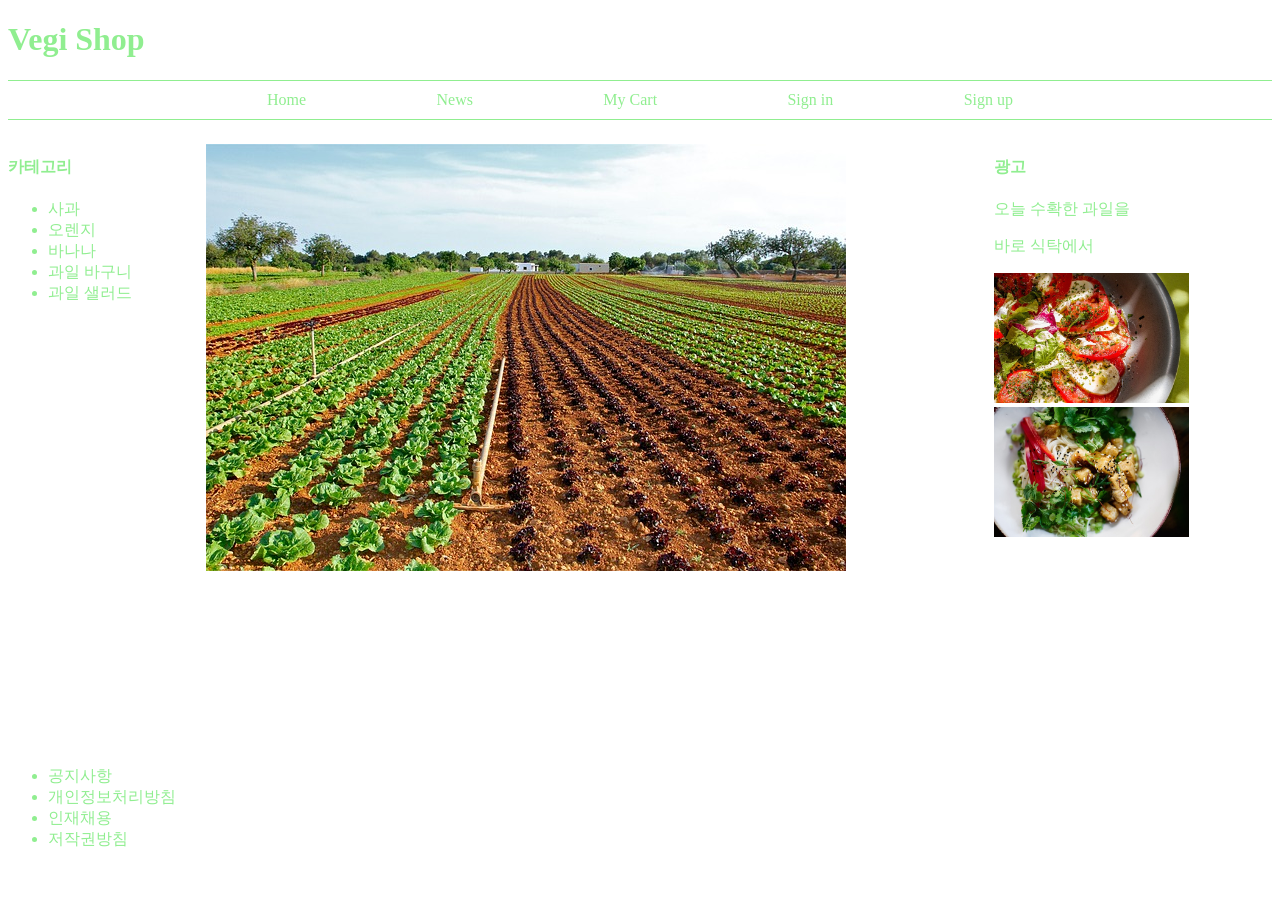
<file: index.html>
<!DOCTYPE html>
<html lang="en">
<head>
    <meta charset="UTF-8">
    <meta name="viewport" content="width=device-width, initial-scale=1.0">
    <title>veggie shop</title>
    <link type="text/css" rel="stylesheet" href="vegetable.css">
</head>
<body>
    <header>
    <h1><a href="#">Vegi Shop</a></h1>
    </header> 

    <nav>
    <ul class="nav">
        <li><a href="#">Home</a></li>
        <li><a href="#">News</a></li>
        <li><a href="#">My Cart</a></li>
        <li><a href="sign in.html" target="_blank">Sign in</a></li>
        <li><a href="#">Sign up</a></li>
    </ul>
    </nav>
    
    <aside id="left">
    <h4>카테고리</h4>
    <ul>
        <li><a href="apple.html" target="iframe1">사과</a></li>
        <li><a href="orange.html" target="iframe1">오렌지</a></li>
        <li><a href="banana.html" target="iframe1">바나나</a></li>
        <li><a href="fruit basket.html" target="iframe1">과일 바구니</a></li>
        <li><a href="saled.html" target="iframe1">과일 샐러드</a></li>
    </ul>
    </aside>  

    <section>
    <iframe name="iframe1" src="main.html" width="100%" height="100%" style="border: 0px;">

    </iframe>
    </section>
    <aside id="right">
    <h4> 광고 </h4>
    <p>오늘 수확한 과일을</p>
    <p>바로 식탁에서</p>
    <img src="image/salad1.jpg" width="70%">
    <img src="image/pasta.jpg" width="70%">


    </aside>

    <footer>
        <ul>
            <li><a href="#">공지사항</a></li>
            <li><a href="#">개인정보처리방침</a></li>
            <li><a href="#">인재채용</a></li>
            <li><a href="#">저작권방침</a></li>
        </ul>
    </footer>
</body>
</html>
</file>
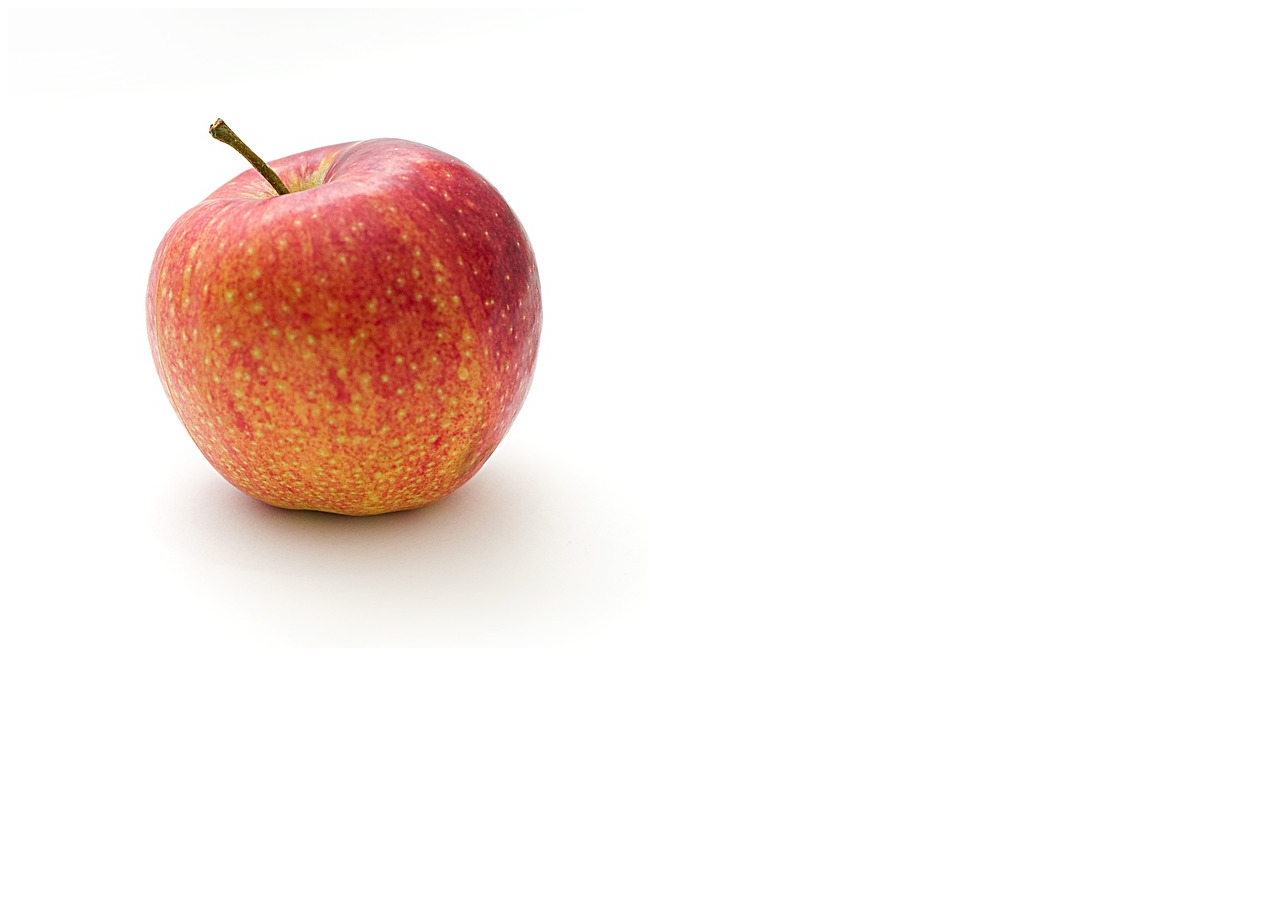
<file: apple.html>
<!DOCTYPE html>
<html lang="en">
<head>
    <meta charset="UTF-8">
    <meta name="viewport" content="width=device-width, initial-scale=1.0">
    <title>Document</title>
    <link type="text/css" rel="stylesheet" href="vegetable.css">
</head>
<body>
    <img src="image/apple.jpg">
</body>
</html>
</file>
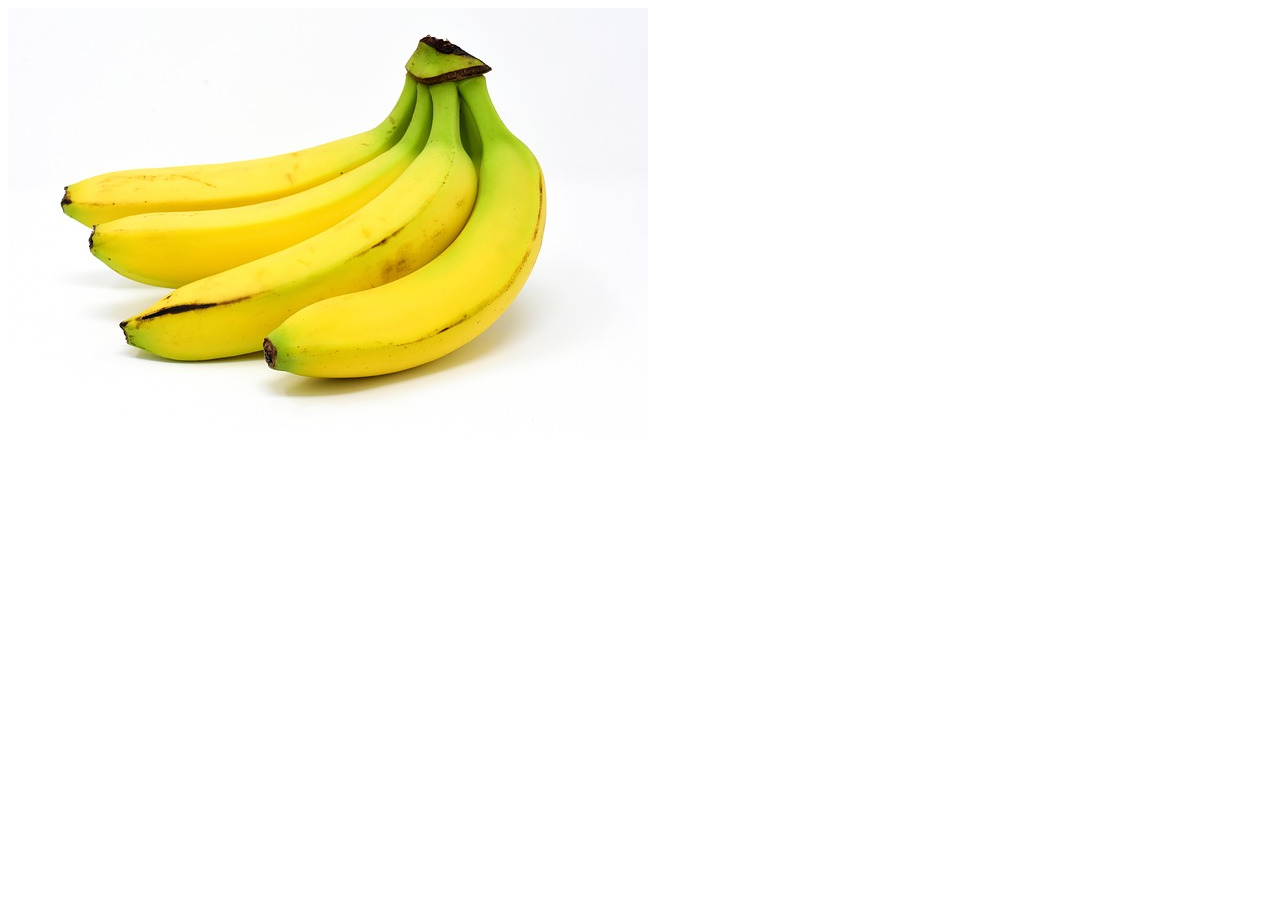
<file: banana.html>
<!DOCTYPE html>
<html lang="en">
<head>
    <meta charset="UTF-8">
    <meta name="viewport" content="width=device-width, initial-scale=1.0">
    <title>Document</title>
    <link type="text/css" rel="stylesheet" href="vegetable.css">
</head>
<body>
    <img src="image/banana.jpg">
</body>
</html>
</file>
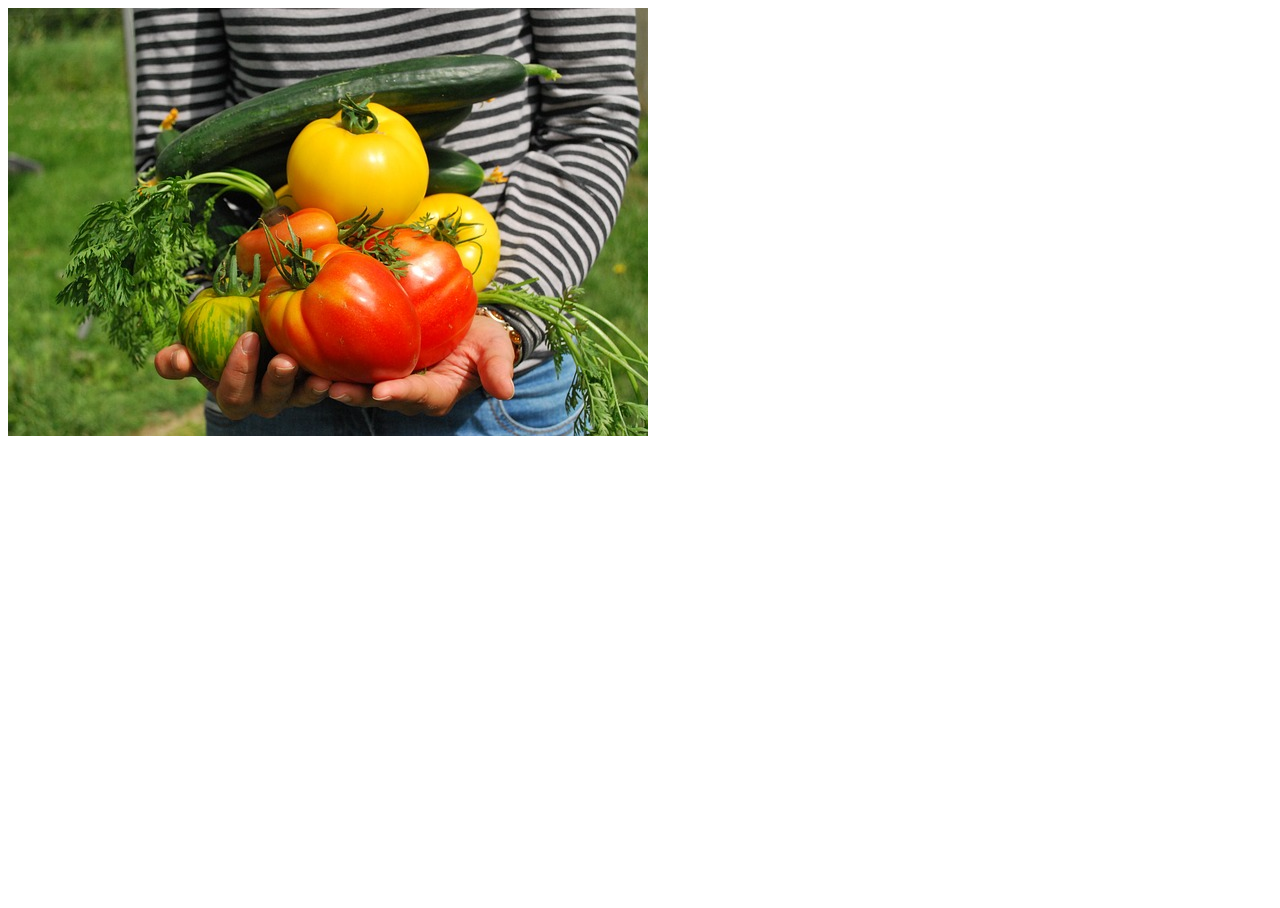
<file: fruit basket.html>
<!DOCTYPE html>
<html lang="en">
<head>
    <meta charset="UTF-8">
    <meta name="viewport" content="width=device-width, initial-scale=1.0">
    <title>Document</title>
    <link type="text/css" rel="stylesheet" href="vegetable.css">
</head>
<body>
    <img src="image/delivery.jpg">
</body>
</html>
</file>
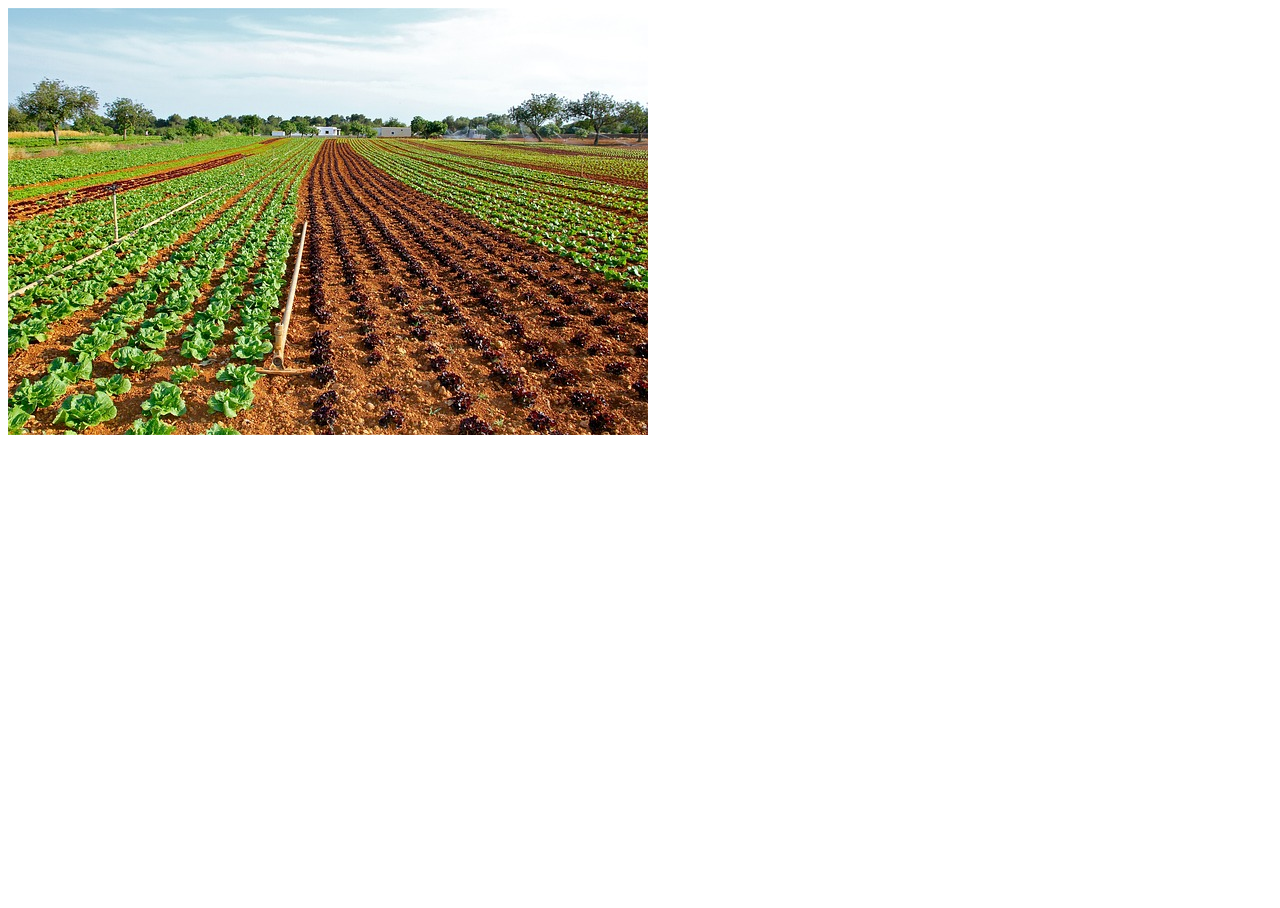
<file: main.html>
<!DOCTYPE html>
<html lang="en">
<head>
    <meta charset="UTF-8">
    <meta name="viewport" content="width=device-width, initial-scale=1.0">
    <title>Document</title>
    <link type="text/css" rel="stylesheet" href="vegetable.css">
</head>
<body>
    <img src="image/farm.jpg">
</body>
</html>
</file>
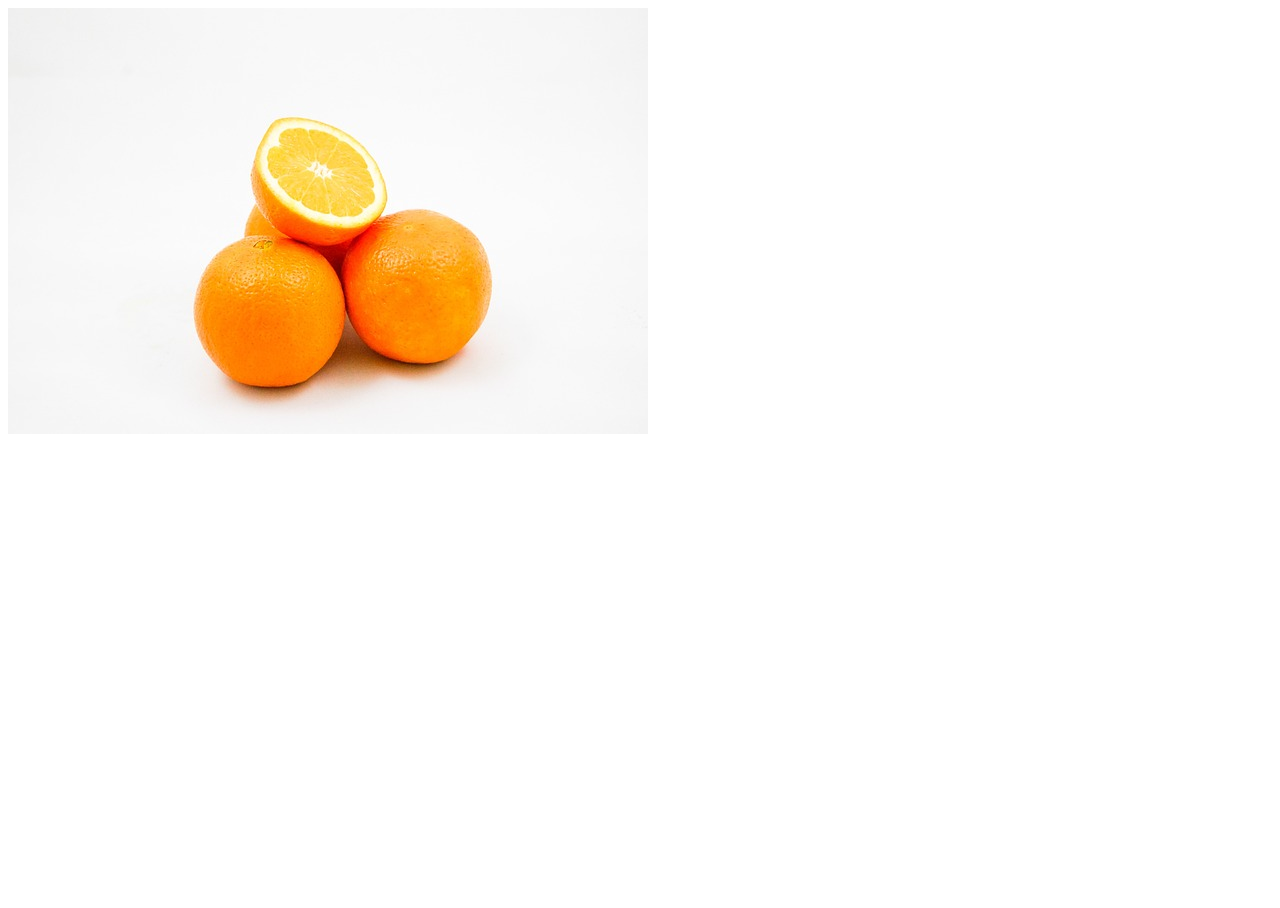
<file: orange.html>
<!DOCTYPE html>
<html lang="en">
<head>
    <meta charset="UTF-8">
    <meta name="viewport" content="width=device-width, initial-scale=1.0">
    <title>Document</title>
    <link type="text/css" rel="stylesheet" href="vegetable.css">
</head>
<body>
    <img src="image/orange.jpg">
</body>
</html>
</file>
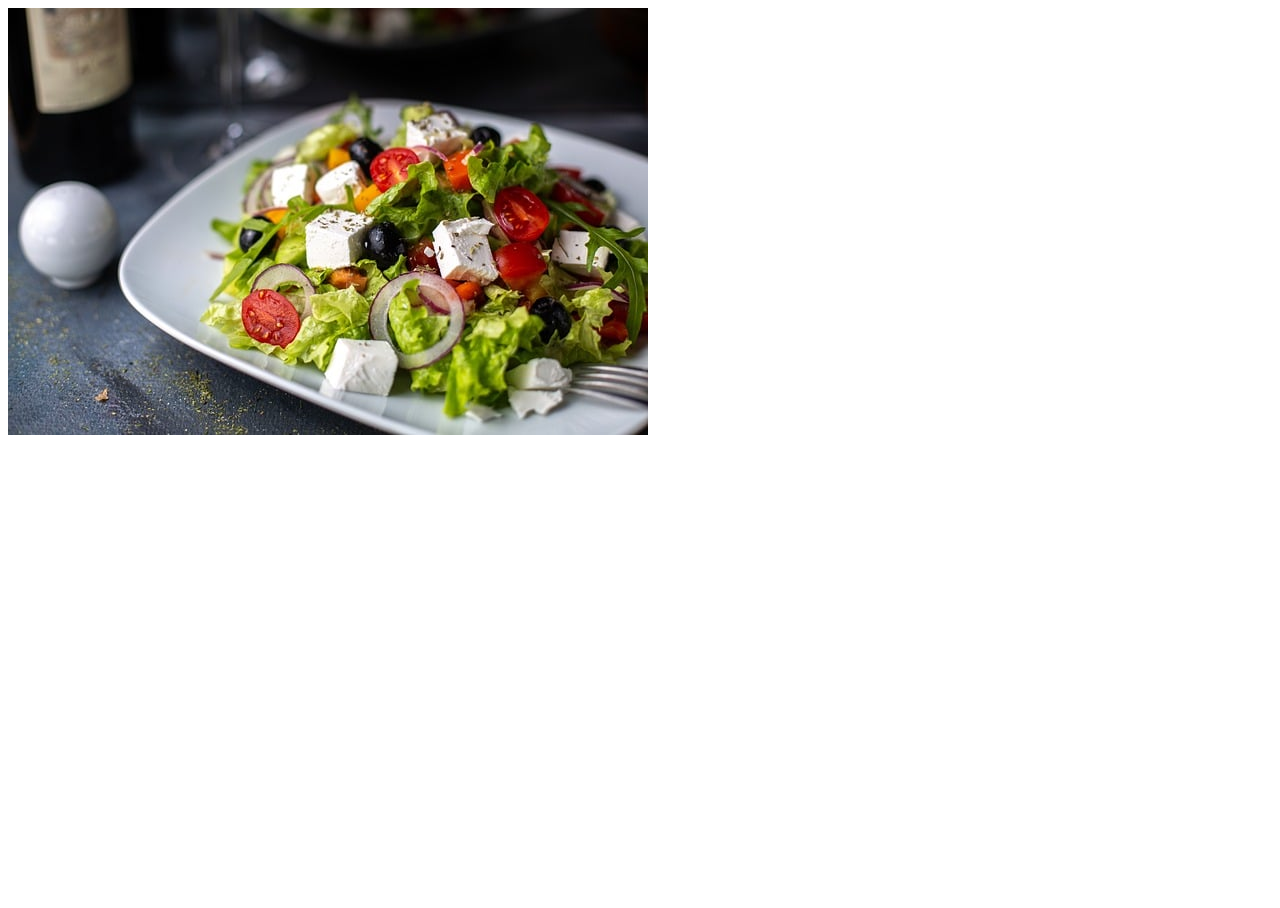
<file: saled.html>
<!DOCTYPE html>
<html lang="en">
<head>
    <meta charset="UTF-8">
    <meta name="viewport" content="width=device-width, initial-scale=1.0">
    <title>Document</title>
    <link type="text/css" rel="stylesheet" href="vegetable.css">
</head>
<body>
    <img src="image/salad3.jpg">
    
</body>
</html>
</file>
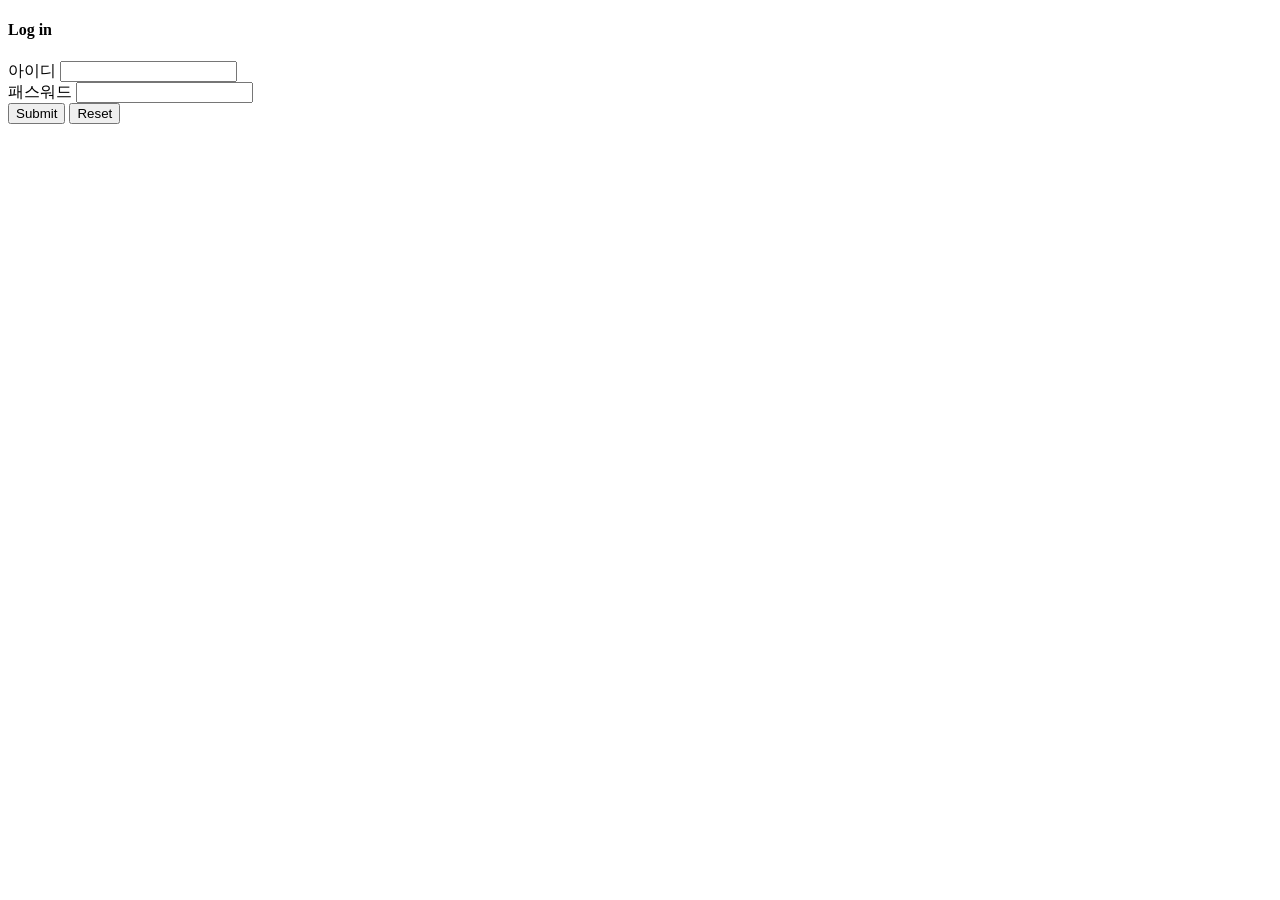
<file: sign in.html>
<!DOCTYPE html>
<html lang="en">
<head>
    <meta charset="UTF-8">
    <meta name="viewport" content="width=device-width, initial-scale=1.0">
    <title>Sign in</title>
</head>
<body>
    <h4> Log in</h4>
        <form action="" method="get">
        아이디
        <input type="text">
        <br>
        패스워드
        <input type="password"><br>
        <input type="submit">
        <input type="reset">
        </form>
</body>
</html>
</file>
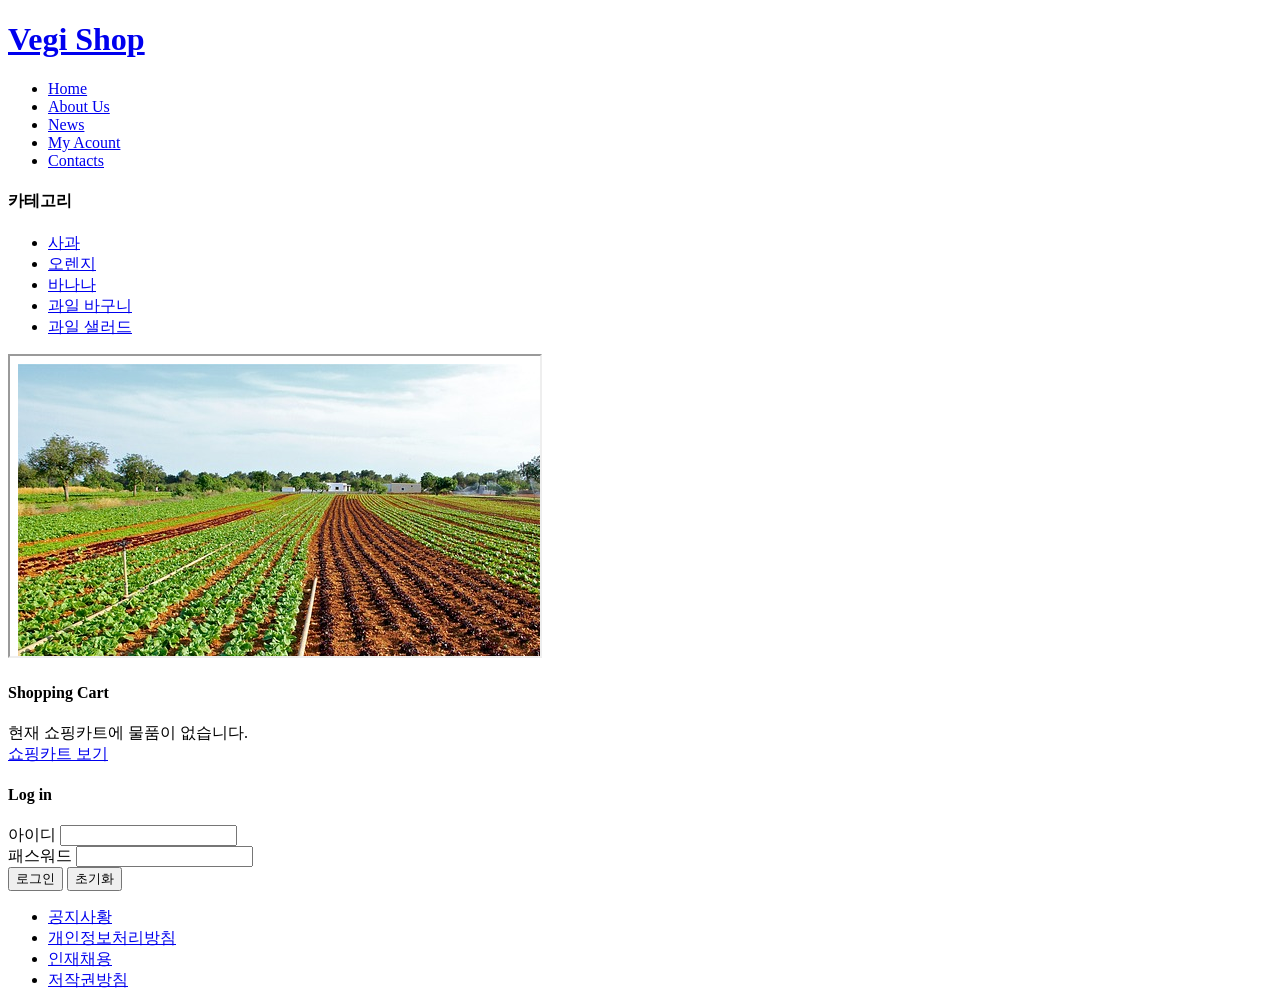
<file: vegishop.html>
<!DOCTYPE html>
<html lang="en">
<head>
    <meta charset="UTF-8">
    <meta name="viewport" content="width=device-width, initial-scale=1.0">
    <title>Vegi Shop</title>
    <link type="text/css" rel="style" href="vegetable.css">
</head>
<body>
    <header>
    <h1><a href="#">Vegi Shop</a></h1>
    </header>
    
    <nav>
    <ul>
        <li><a href="#">Home</a></li>
        <li><a href="#">About Us</a></li>
        <li><a href="#">News</a></li>
        <li><a href="#">My Acount</a></li>
        <li><a href="#">Contacts</a></li>
    </ul>
   </nav>

   <aside id="left">
    <h4>카테고리</h4>
    <ul>
        <li><a href="apple.html" target="iframe1">사과</a></li>
        <li><a href="orange.html" target="iframe1">오렌지</a></li>
        <li><a href="banana.html" target="iframe1">바나나</a></li>
        <li><a href="basket.html" target="iframe1">과일 바구니</a></li>
        <li><a href="salad.html" target="iframe1">과일 샐러드</a></li>
    </ul>
  </aside>

   <section>
    <iframe name="iframe1" src="main.html" width="530" height="300">
    </iframe>
   </section>


   <aside id="right">
    <h4>Shopping Cart</h4>
    <div>현재 쇼핑카트에 물품이 없습니다.</div>
    <a href="#">쇼핑카트 보기</a>

    <h4>Log in</h4>
    <form action="#" method="get">
    아이디
    <input type="text">
    <br>
    패스워드
    <input type="password"><br>
    <input type="submit" value="로그인">
    <input type="reset" value="초기화">
    </form>
    </aside>

    <footer>
     <ul>
        <li><a href="#">공지사황</a></li>
        <li><a href="#">개인정보처리방침</a></li>
        <li><a href="#">인재채용</a></li>
        <li><a href="#">저작권방침</a></li>
     </ul>
    </footer>

</body>
</html>
</file>
<file: vegetable.css>
html,body{
    height:100%;
    color: lightgreen;
  }

  aside#left{
    float:left; 
    width:15%; 
    height:70%;
  }
  section{
    float:left;
    width:60%;
    height:70%;
  }
  aside#right{
    float:right;
    width:22%;
    height:70%;
  }
  footer{
    clear:both;
  }
  a{color: lightgreen;
text-decoration: none;}
ul.nav{
  list-style: none;
  text-align: center;
  border-top:1px solid lightgreen;
  border-bottom: 1px solid lightgreen;
  padding: 10px 0;
}
ul.nav li{
display: inline;
padding: 5%;
}
</file>
